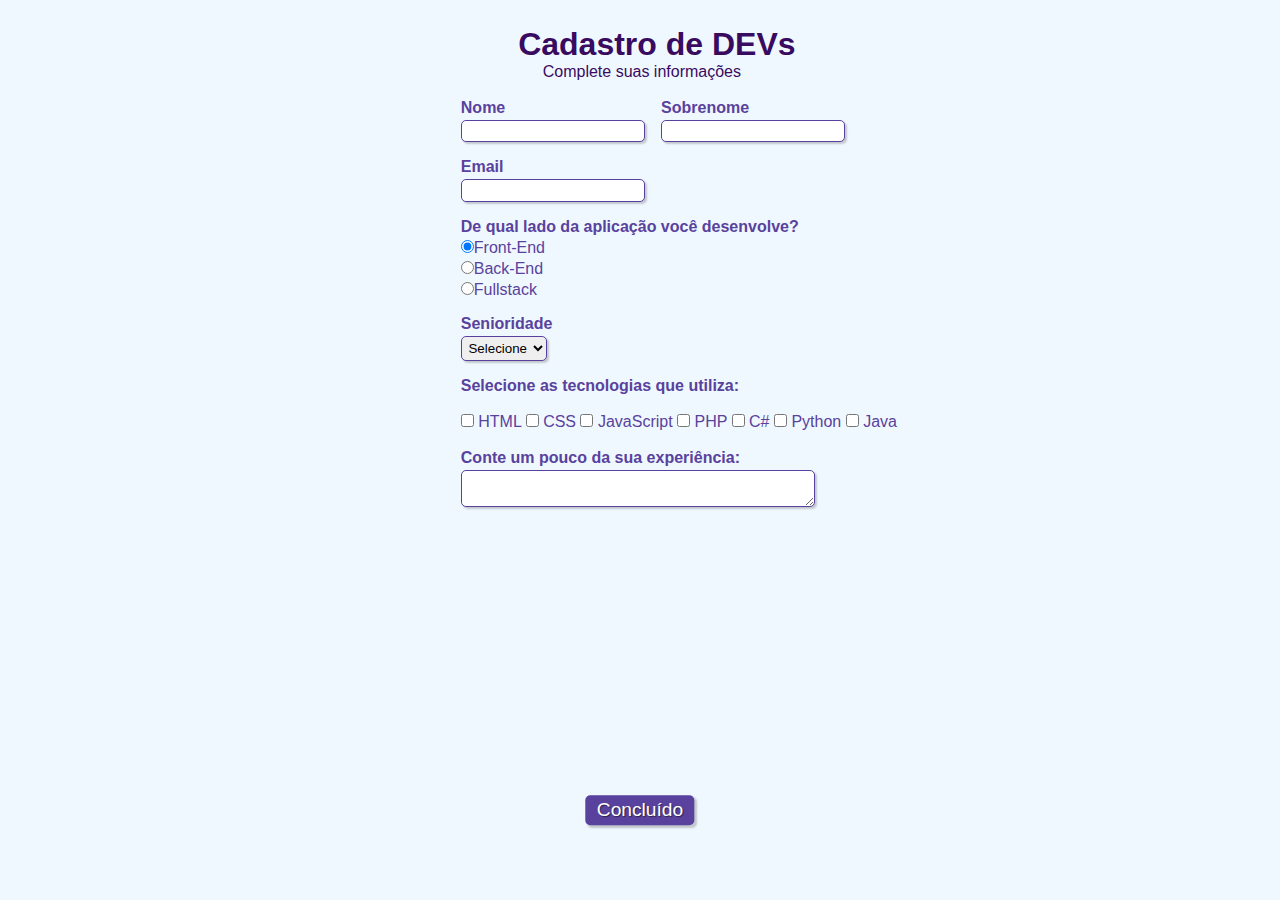
<file: index.html>
<!DOCTYPE html>
<html lang="pt-br">
<head>
    <meta charset="UTF-8">
    <meta http-equiv="X-UA-Compatible" content="IE=edge">
    <meta name="viewport" content="width=device-width, initial-scale=1.0">
    <link rel="stylesheet" type="text/css" href="formulario.css">
    <title>Document</title>
</head>
<body>

    <div>
        <h1 id="titulo">Cadastro de DEVs</h1>
        <p id="subtitulo">Complete suas informações</p>
        <br>
    </div>

    <form>
        <fieldset class="grupo">
            <div class="campo">
                <label for="nome"><strong> Nome</strong></label>
                <input type="text" name="nome" id="nome" required>
            </div>

            <div class="campo">
                <label for="sobrenome"><strong>Sobrenome</strong></label>
                <input type="text" name="sobrenome" id="sobrenome" required>
            </div>

        </fieldset>

        <div class="campo">
            <label for="email"><strong>Email</strong></label>
            <input type="email" name="email" id="email" required >
        </div>

        <div class="campo">
            <label><strong>De qual lado da aplicação você desenvolve?</strong></label>
            <label>
                <input type="radio" name="devweb" value="frontend" checked>Front-End
            </label>
            <label>
                <input type="radio" name="devweb" value="backend">Back-End
            </label> 
            <label>
                <input type="radio" name="devweb" value="fullstack">Fullstack
            </label>
        </div>

        <div class="campo">
            <label for="senioridade"><strong>Senioridade</strong></label>
            <select id="senioridade">
                <option selected disabled value="">Selecione</option>
                <option>Júnior</option>
                <option>Pleno</option>
                <option>Sênior</option>
            </select>
        </div>

        <fieldset class="grupo">
            <div id="check">
                <label><strong>Selecione as tecnologias que utiliza:</strong></label><br><br>
                <input type="checkbox" id="tecnologia1" name="tecnologia1" value="HTML">
                <label for="tecnologia1">HTML</label>
                <input type="checkbox" id="tecnologia2" name="tecnologia2" value="CSS">
                <label for="tecnologia1">CSS</label>
                <input type="checkbox" id="tecnologia3" name="tecnologia3" value="JavaScript">
                <label for="tecnologia1">JavaScript</label>
                <input type="checkbox" id="tecnologia4" name="tecnologia4" value="PHP">
                <label for="tecnologia1">PHP</label>
                <input type="checkbox" id="tecnologia5" name="tecnologia5" value="C#">
                <label for="tecnologia1">C#</label>
                <input type="checkbox" id="tecnologia6" name="tecnologia6" value="Python">
                <label for="tecnologia1">Python</label>
                <input type="checkbox" id="tecnologia7" name="tecnologia7" value="Java">
                <label for="tecnologia1">Java</label>
            </div>
        </fieldset>

        <div class="campo">
            <br>
            <label><strong>Conte um pouco da sua experiência:</strong></label>
            <textarea row="6" style="width: 26em" id="experiencia" name="experiencia"></textarea>
        </div>

        <button class="botao" type="submit">Concluído</button>

    </form>

</body>
</html>
</file>
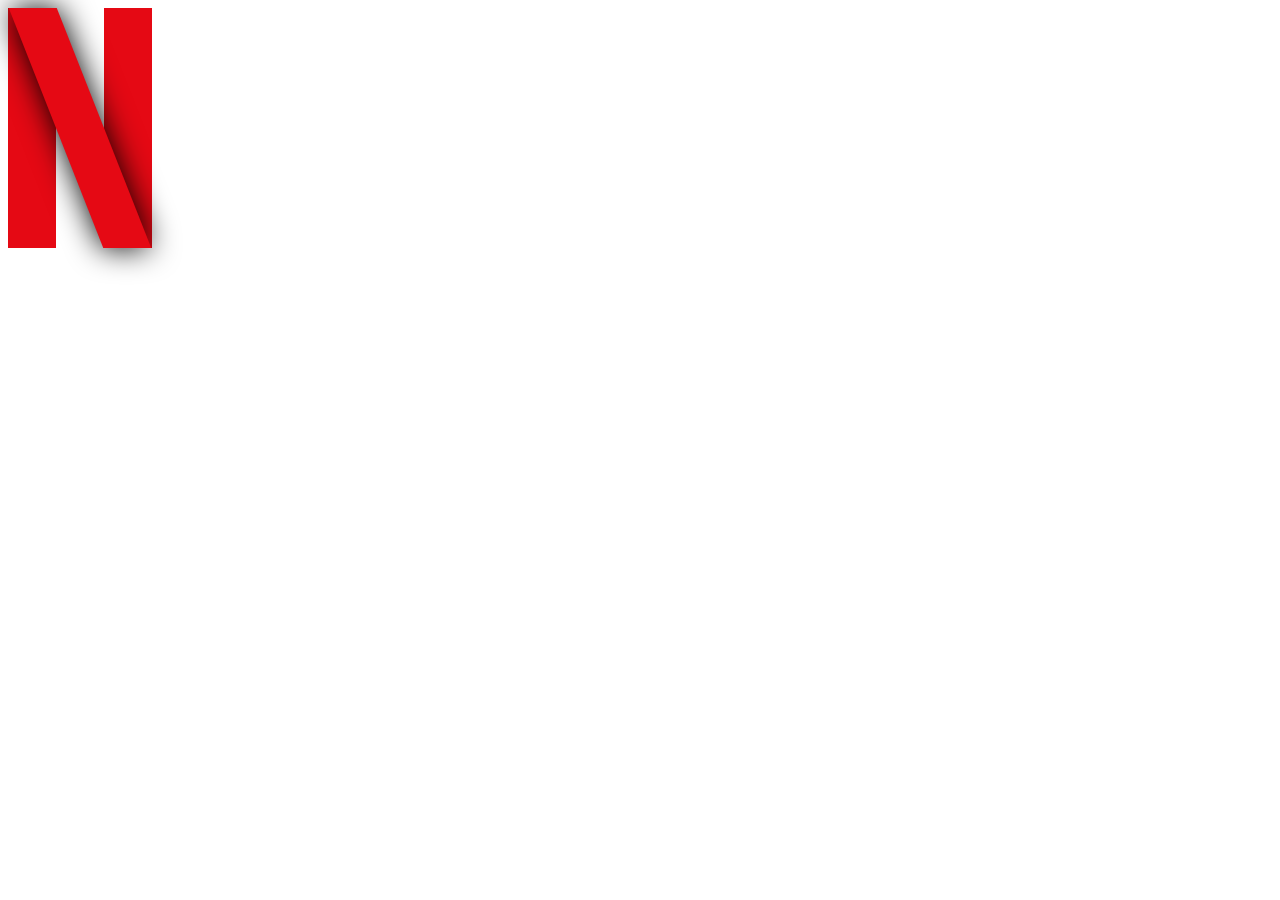
<file: netflix.html>
<!DOCTYPE html>
<html lang="en">
<head>
    <meta charset="UTF-8">
    <meta http-equiv="X-UA-Compatible" content="IE=edge">
    <meta name="viewport" content="width=device-width, initial-scale=1.0">
    <title>Document</title>
</head>
<body>
    <div class="netflix"></div>

    <style>
        .netflix {
            height: 15rem;
            width: 3rem;
            border-left: 3rem solid #e50914;
            border-right: 3rem solid #e50914;
            position: relative;
        }

        .netflix:before {
            display: block;
            content: "";
            width: 100%;
            height: 100%;
            background: #e50914;
            transform: skewX(21.5deg);
            box-shadow: 0 0 30px black;
        }

        .netflix:after {
            content: "";
            width: 15rem;
            height: 2rem;
            display: block;
            position: absolute;
            left: -200%;
            top: 98%
        }
        


    </style>
</body>
</html>
</file>
<file: formulario.css>
* {
    margin: 0;
    padding: 0;
}

#titulo {
    font-family: sans-serif;
    color: #380B61;
    margin-left: 7%;
}

#subtitulo {
    font-family: sans-serif;
    color: #380B61;
    margin-left: 10%;
}

fieldset {
    border: 0;
}

body {
    background-color: #F0F8FF;
    font-family: sans-serif;
    font-size: 1em;
    color: #59429D;
    margin-left: 36%;
    margin-top: 2%;
    justify-content: center;
}

input, select, textarea, button {
    border-radius: 5px;
}

.campo {
    margin-bottom: 1em;
}

.campo label {
    margin-bottom: 0.2em;
    color: #59429d;
    display: block;
}

fieldset.grupo .campo {
    float: left;
    margin-right: 1em;
}

.campo input[type="text"], .campo input[type="email"], .campo select, .campo textarea {
    padding: 0.2em;
    border: 1px solid #59429D;
    box-shadow: 2px 2px 2px rgba(0,0,0,00.2);
    display: block;
}

.campo select option {
    padding-right: 1em;
}

.campo input:focus, .campo select:focus, .campo textarea:focus {
    background: #e0e0f8;
}

.botao {
    font-size: 1.2em;
    background: #59429d;
    border:0;
    margin-bottom: 1em;
    color: #FFFFFF;
    padding: 0.2em 0.6em;
    box-shadow: 2px 2px 2px rgba(0,0,0,0.2);
    text-shadow: 1px 1px 1px rgba(0,0,0,0.5);
    position: absolute;
    top: 90%;
    left: 50%;
    margin-right: -50%;
    transform: translate(-50%, -50%);
}

.botao:hover{
    background: #ccbbff;
    box-shadow: inset 2px 2px 2px rgba(0,0,0,0.2);
    text-shadow: none;
}

#check {
    display: inline-block;
}
</file>
